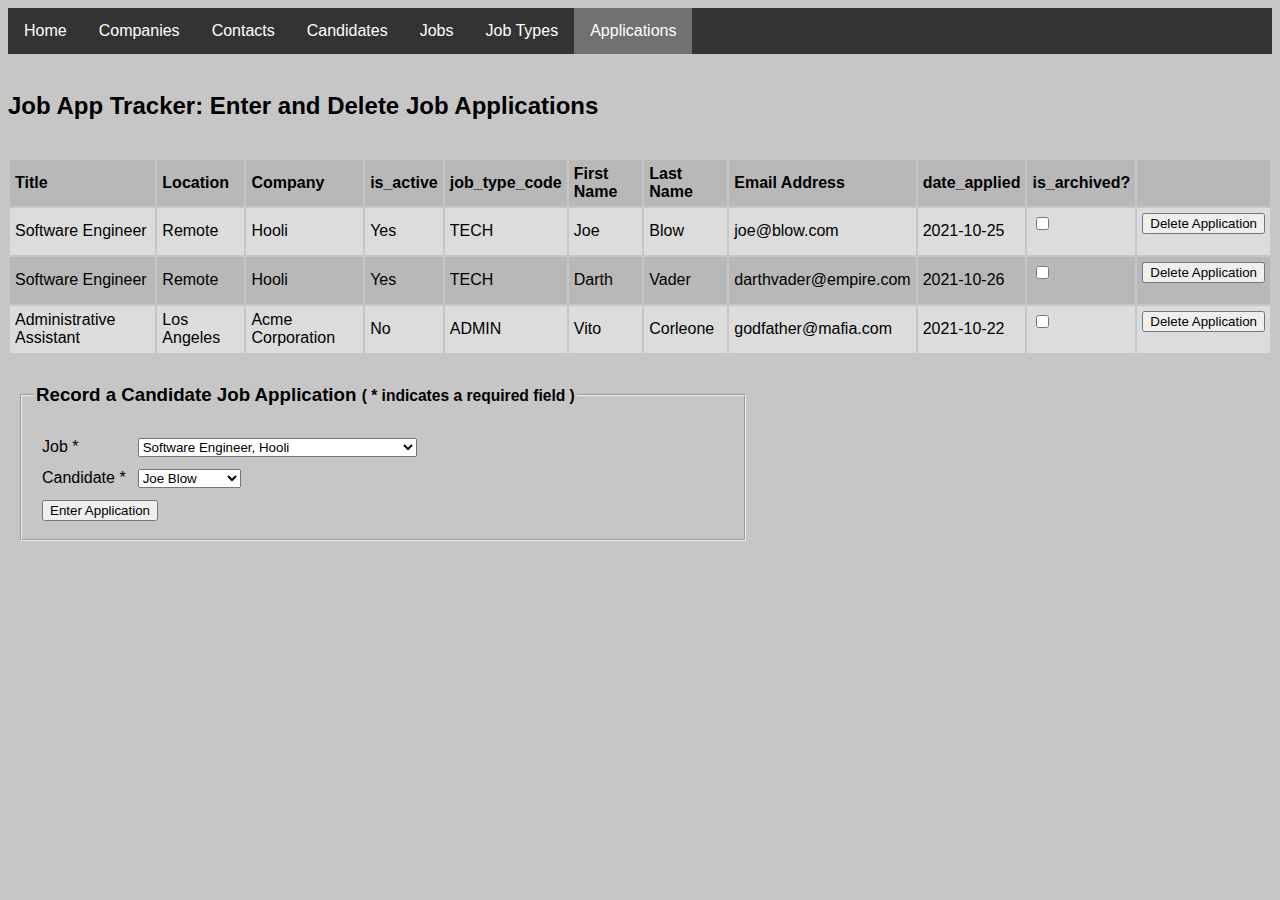
<file: applications.html>
<html>
<head>
    <title>Job App Tracker</title>
    <link rel="stylesheet" type="text/css" href="css/style.css">
</head>
<body>

  <ul id="menu">
    <li id="menuItem"><a href="index.html">Home</a></li>
    <li id="menuItem"><a href="companies.html">Companies</a></li>
    <li id="menuItem"><a href="contacts.html">Contacts</a></li>
    <li id="menuItem"><a href="candidates.html">Candidates</a></li>
    <li id="menuItem"><a href="jobs.html">Jobs</a></li>
    <li id="menuItem"><a href="jobtypes.html">Job Types</a></li>
    <li id="menuItem"><a class="active" href="applications.html">Applications</a></li>
  </ul> 

  <br>
  <h2>Job App Tracker:  Enter and Delete Job Applications</h2>
  <p></p>
  <br>

  <table class="aTable">
    <tr>
      <th>Title</th>
      <th>Location</th>
      <th>Company</th>
      <th>is_active</th>
      <th>job_type_code</th>
      <th>First Name</th>
      <th>Last Name</th>
      <th>Email Address</th>
      <th>date_applied</th>
      <th>is_archived?</th>
      <th></th>
    </tr>  
    <tr>
      <td>Software Engineer</td>
      <td>Remote</td>
      <td>Hooli</td>
      <td>Yes</td>
      <td>TECH</td>
      <td>Joe</td>
      <td>Blow</td>
      <td>joe@blow.com</td>
      <td>2021-10-25</td>
      <td><form><input type="checkbox" /></form></td>
      <td><form><input type="submit" value="Delete Application" /></form></td>
    </tr> 
    <tr>
      <td>Software Engineer</td>
      <td>Remote</td>
      <td>Hooli</td>
      <td>Yes</td>
      <td>TECH</td>
      <td>Darth</td>
      <td>Vader</td>
      <td>darthvader@empire.com</td>
      <td>2021-10-26</td>
      <td><form><input type="checkbox" /></form></td>
      <td><form><input type="submit" value="Delete Application" /></form></td>
    </tr> 
    <tr>
      <td>Administrative Assistant</td>
      <td>Los Angeles</td>
      <td>Acme Corporation</td>
      <td>No</td>
      <td>ADMIN</td>
      <td>Vito</td>
      <td>Corleone</td>
      <td>godfather@mafia.com</td>
      <td>2021-10-22</td>
      <td><form><input type="checkbox" /></form></td>
      <td><form><input type="submit" value="Delete Application" /></form></td>
    </tr>     
  </table>

  <div id="form">
    <form>
      <fieldset>
      <legend><h3>Record a Candidate Job Application
        <small>( * indicates a required field )</h3></legend>
    <table cellpadding="4" cellspacing="4">
      <tr>
        <td>Job *</td>
        <td>
          <select>
            <option value="1">Software Engineer, Hooli</option>
            <option value="2">Administrative Assistant, Acme Corporation</option>
            <option value="3">Manager, Los Pollos Hermanos</option>
          </select>
        </td>
      </tr>
      <tr>
        <td>Candidate *</td>
        <td>
          <select>
            <option value="1">Joe Blow</option>
            <option value="2">Darth Vader</option>
            <option value="3">Vito Corleone</option>
          </select> 
        </td>
      </tr>    
      <tr>
        <td colspan="4"><input type="submit" value="Enter Application" /></td>   
      </tr>
    </table>
</fieldset>
</form>  
</div>

</body>
</html>
</file>
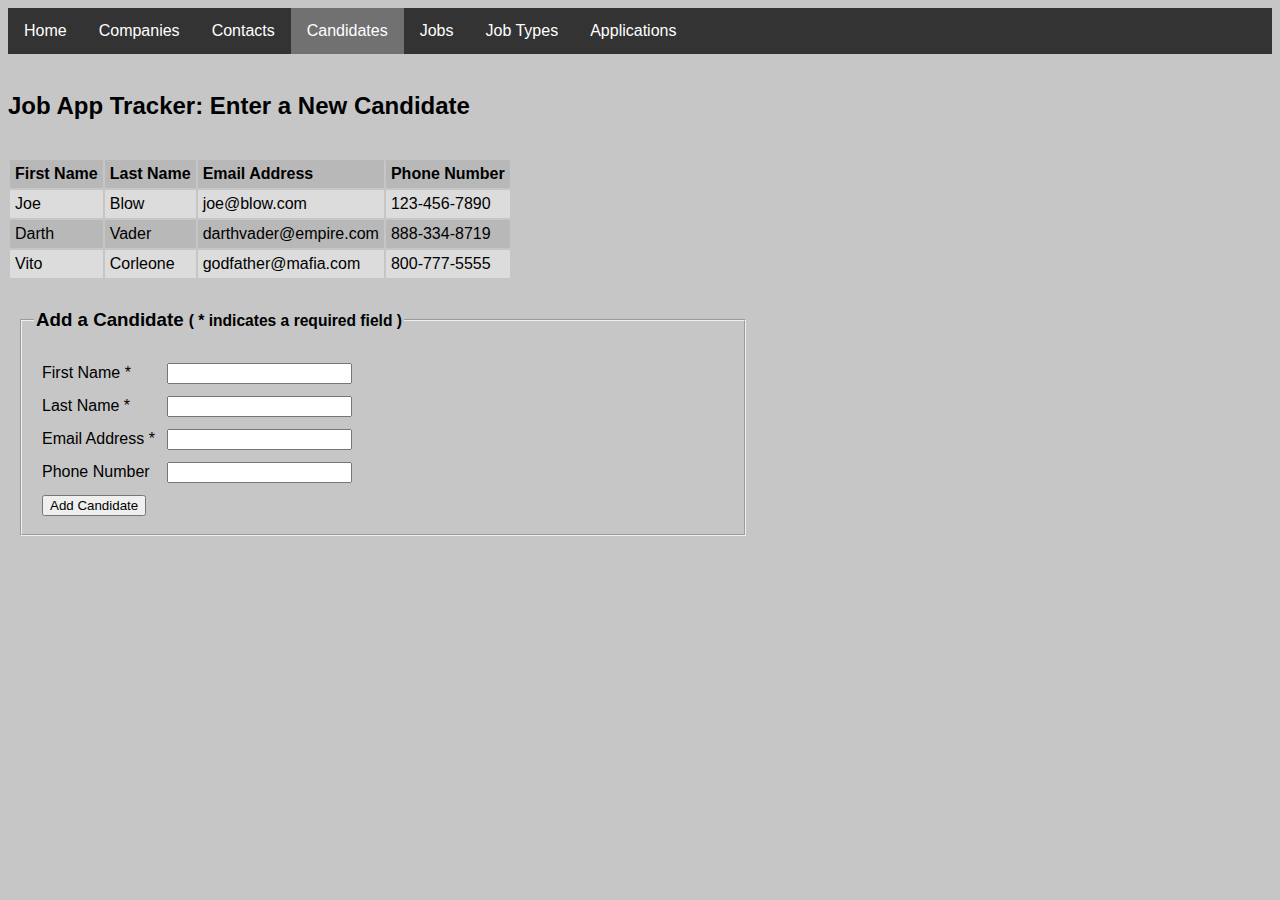
<file: candidates.html>
<html>
<head>
    <title>Job App Tracker</title>
    <link rel="stylesheet" type="text/css" href="css/style.css">
</head>
<body>

  <ul id="menu">
    <li id="menuItem"><a href="index.html">Home</a></li>
    <li id="menuItem"><a href="companies.html">Companies</a></li>
    <li id="menuItem"><a href="contacts.html">Contacts</a></li>
    <li id="menuItem"><a class="active" href="candidates.html">Candidates</a></li>
    <li id="menuItem"><a href="jobs.html">Jobs</a></li>
    <li id="menuItem"><a href="jobtypes.html">Job Types</a></li>
    <li id="menuItem"><a href="applications.html">Applications</a></li>
  </ul> 

  <br>
  <h2>Job App Tracker:  Enter a New Candidate</h2>
  <p></p>
  <br>
    
  <table class="aTable">
      <tr>
        <th>First Name</th>
        <th>Last Name</th>
        <th>Email Address</th>
        <th>Phone Number</th>
      </tr>
      <tr>
        <td>Joe</td>
        <td>Blow</td>
        <td>joe@blow.com</td>
        <td>123-456-7890</td>
      </tr>
      <tr>
        <td>Darth</td>
        <td>Vader</td>
        <td>darthvader@empire.com</td>
        <td>888-334-8719</td>
      </tr>    
      <tr>
        <td>Vito</td>
        <td>Corleone</td>
        <td>godfather@mafia.com</td>
        <td>800-777-5555</td>
      </tr>  
    </table>    
    
    <div id="form">
      <form>
        <fieldset>
        <legend><h3>Add a Candidate
          <small>( * indicates a required field )</h3></legend>
      <table cellpadding="4" cellspacing="4">
        <tr>
          <td>First Name *</td><td><input text /></td>
        </tr>
          <td>Last Name *</td><td><input text /></td>
        <tr>
          <td>Email Address *</td><td><input text /></td>
        </tr>
        <tr>
          <td>Phone Number</td><td><input text /></td>
        </tr>
        <tr>
          <td colspan="4"><input type="submit" value="Add Candidate" /></td>  
        </tr>
      </table>
    </fieldset>
  </form>  
  </div>

</body>
</html>
</file>
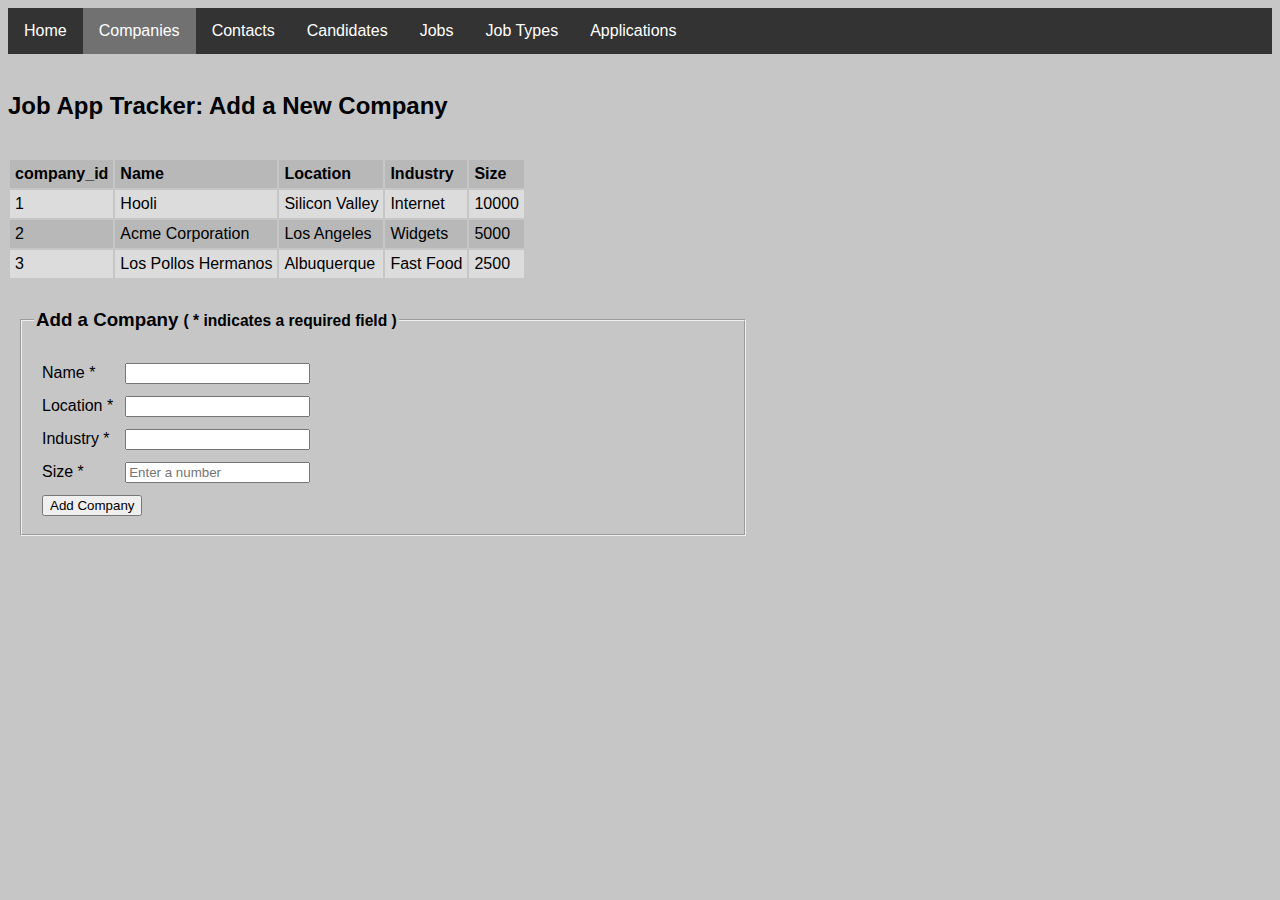
<file: companies.html>
<html>
<head>
    <title>Job App Tracker</title>
    <link rel="stylesheet" type="text/css" href="css/style.css">
</head>
<body>

    <ul id="menu">
      <li id="menuItem"><a href="index.html">Home</a></li>
      <li id="menuItem"><a class="active" href="companies.html">Companies</a></li>
      <li id="menuItem"><a href="contacts.html">Contacts</a></li>
      <li id="menuItem"><a href="candidates.html">Candidates</a></li>
      <li id="menuItem"><a href="jobs.html">Jobs</a></li>
      <li id="menuItem"><a href="jobtypes.html">Job Types</a></li>
      <li id="menuItem"><a href="applications.html">Applications</a></li>
    </ul>  

  <br>
  <h2>Job App Tracker:  Add a New Company</h2>
  <p></p>
  <br>

    <table class="aTable">
      <tr>
        <th>company_id</th>
        <th>Name</th>
        <th>Location</th>
        <th>Industry</th>
        <th>Size</th>
      </tr>
      <tr>
        <td>1</td>
        <td>Hooli</td>
        <td>Silicon Valley</td>
        <td>Internet</td>
        <td>10000</td>
      </tr>
      <tr>
        <td>2</td>
        <td>Acme Corporation</td>
        <td>Los Angeles</td>
        <td>Widgets</td>
        <td>5000</td>
      </tr>
      <tr>
        <td>3</td>
        <td>Los Pollos Hermanos</td>
        <td>Albuquerque</td>
        <td>Fast Food</td>
        <td>2500</td>
      </tr>
    </table>    


    <div id="form">
      <form>
        <fieldset>
        <legend><h3>Add a Company
          <small>( * indicates a required field )</h3></legend>
      <table cellpadding="4" cellspacing="4">
        <tr>
          <td>Name *</td><td><input text /></td>
        </tr>
          <td>Location *</td><td><input text /></td>
        <tr>
          <td>Industry *</td><td><input text /></td>
        </tr>
        <tr>
          <td>Size * </td><td><input text placeholder="Enter a number"/></td>
        </tr>
        <tr>
          <td colspan="4"><input type="submit" value="Add Company" /></td>  
        </tr>
      </table>
    </fieldset>
  </form>  
  </div>

</body>
</html>
</file>
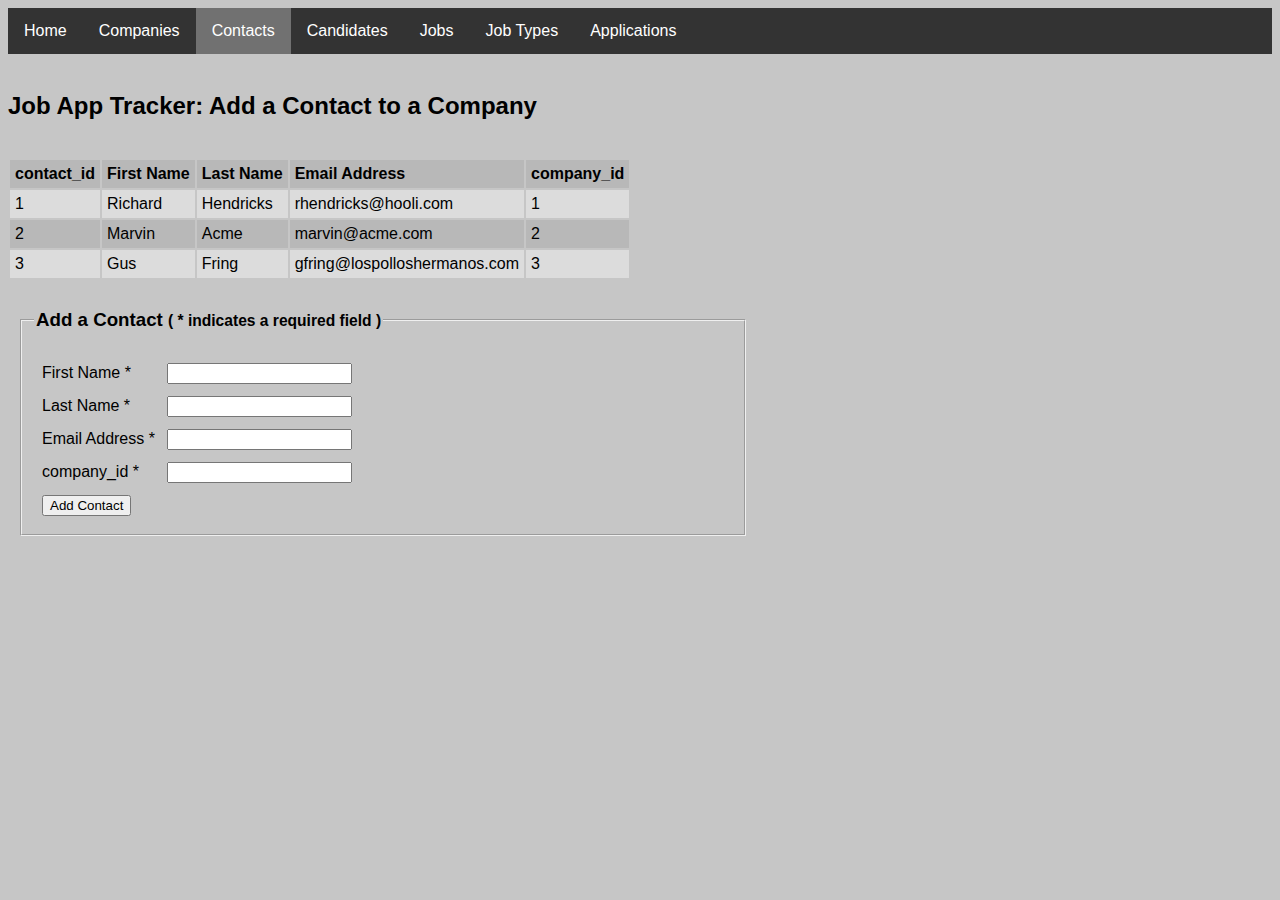
<file: contacts.html>
<html>
<head>
    <title>Job App Tracker</title>
    <link rel="stylesheet" type="text/css" href="css/style.css">
</head>
<body>

    <ul id="menu">
      <li id="menuItem"><a href="index.html">Home</a></li>
      <li id="menuItem"><a href="companies.html">Companies</a></li>
      <li id="menuItem"><a class="active" href="contacts.html">Contacts</a></li>
      <li id="menuItem"><a href="candidates.html">Candidates</a></li>
      <li id="menuItem"><a href="jobs.html">Jobs</a></li>
      <li id="menuItem"><a href="jobtypes.html">Job Types</a></li>
      <li id="menuItem"><a href="applications.html">Applications</a></li>
    </ul>  

  <br>
  <h2>Job App Tracker:  Add a Contact to a Company</h2>

  <p></p>
  <br>


    <table class="aTable">
      <tr>
        <th>contact_id</th>
        <th>First Name</th>
        <th>Last Name</th>
        <th>Email Address</th>
        <th>company_id</th>
      </tr>
      <tr>
        <td>1</td>
        <td>Richard</td>
        <td>Hendricks</td>
        <td>rhendricks@hooli.com</td>
        <td>1</td>
      </tr>
      <tr>
        <td>2</td>
        <td>Marvin</td>
        <td>Acme</td>
        <td>marvin@acme.com</td>
        <td>2</td>
      </tr>
      <tr>
        <td>3</td>
        <td>Gus</td>
        <td>Fring</td>
        <td>gfring@lospolloshermanos.com</td>
        <td>3</td>
      </tr>
    </table>    

    <div id="form">
      <form>
        <fieldset>
        <legend><h3>Add a Contact
          <small>( * indicates a required field )</h3></legend>
      <table cellpadding="4" cellspacing="4">
        <tr>
          <td>First Name *</td><td><input text /></td>
        </tr>
          <td>Last Name *</td><td><input text /></td>
        <tr>
          <td>Email Address *</td><td><input text /></td>
        <tr>
          <td>company_id *</td><td><input text /></td>
        </tr>
        <tr>
          <td colspan="4"><input type="submit" value="Add Contact" /></td>  
        </tr>
      </table>
    </fieldset>
  </form>  
  </div>

</body>
</html>
</file>
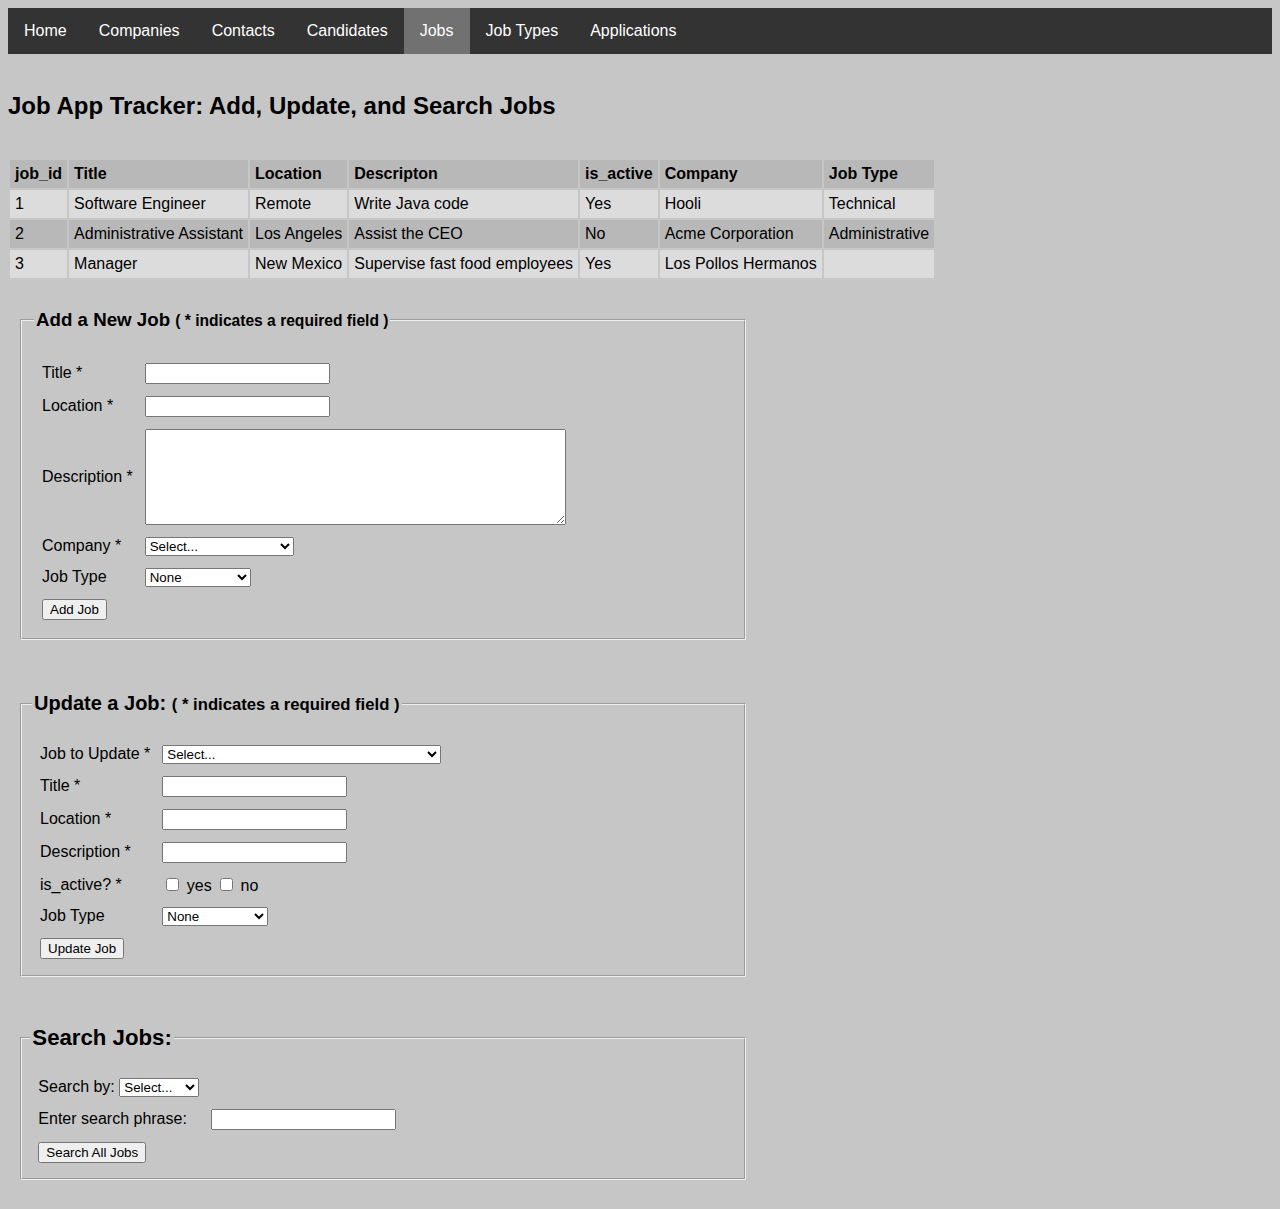
<file: jobs.html>
<html>
<head>
    <title>Job App Tracker</title>
    <link rel="stylesheet" type="text/css" href="css/style.css">
</head>

<body>

  <ul id="menu">
    <li id="menuItem"><a href="index.html">Home</a></li>
    <li id="menuItem"><a href="companies.html">Companies</a></li>
    <li id="menuItem"><a href="contacts.html">Contacts</a></li>
    <li id="menuItem"><a href="candidates.html">Candidates</a></li>
    <li id="menuItem"><a class="active" href="jobs.html">Jobs</a></li>
    <li id="menuItem"><a href="jobtypes.html">Job Types</a></li>
    <li id="menuItem"><a href="applications.html">Applications</a></li>
  </ul>   

  
  <br>
  <h2>Job App Tracker:  Add, Update, and Search Jobs</h2>

  <p></p>
  <br>

  <table class="aTable">
    <tr>
      <th>job_id</th>
      <th>Title</th>
      <th>Location</th>
      <th>Descripton</th>
      <th>is_active</th>
      <th>Company</th>
      <th>Job Type</th>
    </tr>
    <tr>
      <td>1</td>
      <td>Software Engineer</td>
      <td>Remote</td>
      <td>Write Java code</td>
      <td>Yes</td>
      <td>Hooli</td>
      <td>Technical</td>
    </tr>
    <tr>
      <td>2</td>
      <td>Administrative Assistant</td>
      <td>Los Angeles</td>
      <td>Assist the CEO</td>
      <td>No</td>
      <td>Acme Corporation</td>
      <td>Administrative</td>
    </tr>
    <tr>
      <td>3</td>
      <td>Manager</td>
      <td>New Mexico</td>
      <td>Supervise fast food employees</td>
      <td>Yes</td>
      <td>Los Pollos Hermanos</td>
      <td></td>
    </tr>
  </table>    


<div id="form">
  <form>
    <fieldset>
    <legend><h3>Add a New Job 
      <small>( * indicates a required field )</h3></legend>
    <table cellpadding="4" cellspacing="4">
      <tr>
        <td>Title *</td><td><input text /></td>
      </tr>
        <td>Location *</td><td><input text /></td>
      <tr>
        <td>Description *</td><td><textarea rows="6" cols="50"></textarea></td>
      </tr>
      <tr>
        <td>Company *</td>
        <td>
          <select>
            <option value="">Select...</option>
            <option value="1">Hooli</option>
            <option value="2">Acme Corporation</option>
            <option value="3">Los Pollos Hermanos</option>
          </select>
        </td>
      </tr>   
      <tr>
        <td>Job Type</td>
        <td>
          <select>
            <option value="">None</option>
            <option value="EXEC">Executive</option>
            <option value="TECH">Technical</option>
            <option value="ADMIN">Administrative</option>
          </select>                   
        </td>
      </tr>    
        <td colspan="4"><input type="submit" value="Add Job" /></td>  
      </tr>
    </table>
  </fieldset>
  </form>  
</div>

<div id="form"> 
  <form>
    <fieldset>
    <legend><h2>Update a Job:
      <small>( * indicates a required field )</h2></legend>

    <table cellpadding="4" cellspacing="4">
      <tr>
        <td>Job to Update *</td>
        <td>
          <select>
            <option value="">Select...</option>
            <option value="1">Software Engineer, Hooli</option>
            <option value="2">Administrative Assistant, Acme Corporation</option>
            <option value="3">Manager, Los Pollos Hermanos</option>
          </select>
        </td>
      </tr>
      <tr>
        <td>Title *</td><td><input text /></td>
      </tr>
        <td>Location *</td><td><input text /></td>
      <tr>
        <td>Description *</td><td><input text /></td>
      </tr>
      <tr>
        <td>is_active? * </td>
        <td>
          <input type="checkbox"> yes          <input type="checkbox"> no</td>
      </tr>  
      <tr>
        <td>Job Type</td>
        <td>
          <select>
            <option value="">None</option>
            <option value="EXEC">Executive</option>
            <option value="TECH">Technical</option>
            <option value="ADMIN">Administrative</option>
          </select>          
        </td>
      </tr>          
      <tr>
        <td colspan="4"><input type="submit" value="Update Job" /></td>  
      </tr>
    </table>
  </fieldset>
</form>  
</div>

  
<div id="form"> 
  <form>
    <fieldset>
    <legend><h1>Search Jobs:</h1></legend>
    <table cellpadding="4" cellspacing="4">
      <tr>
        <td>Search by:
          <select>
            <option value="">Select...</option>
            <option value="company_id">Company</option>
            <option value="job_type">Job Type</option>
            <option value="title">Title</option>
            <option value="location">Location</option>
          </select>
        </td>
      </tr>
        <td>Enter search phrase:</td><td><input text /></td>
      <tr>
        <td colspan="4"><input type="submit" value="Search All Jobs" /></td>  
      </tr>
    </tr>
    </table>
</fieldset>
</form>  
</div>

</body>
</html>
</file>
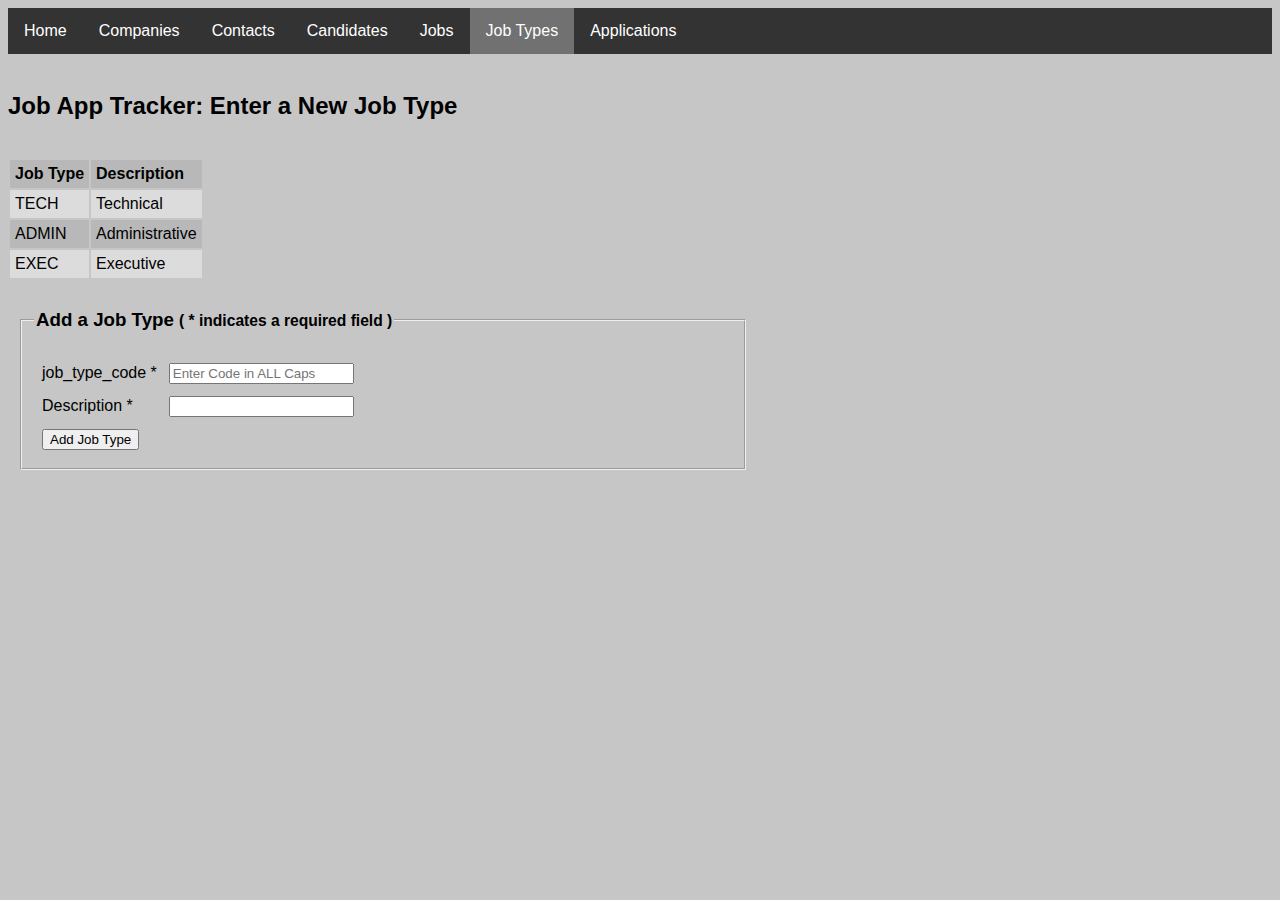
<file: jobtypes.html>
<html>
<head>
    <title>Job App Tracker</title>
    <link rel="stylesheet" type="text/css" href="css/style.css">
</head>
<body>

  <ul id="menu">
    <li id="menuItem"><a href="index.html">Home</a></li>
    <li id="menuItem"><a href="companies.html">Companies</a></li>
    <li id="menuItem"><a href="contacts.html">Contacts</a></li>
    <li id="menuItem"><a href="candidates.html">Candidates</a></li>
    <li id="menuItem"><a href="jobs.html">Jobs</a></li>
    <li id="menuItem"><a class="active" href="jobtypes.html">Job Types</a></li>
    <li id="menuItem"><a href="applications.html">Applications</a></li>
  </ul> 

  <br>
  <h2>Job App Tracker:  Enter a New Job Type</h2>
  <p></p>
  <br>
    
  <table class="aTable">
      <tr>
        <th>Job Type</th>
        <th>Description</th>
      </tr>
      <tr>
        <td>TECH</td>
        <td>Technical</td>
      </tr>
      <tr>
        <td>ADMIN</td>
        <td>Administrative</td>   
      </tr>
      <tr>
        <td>EXEC</td>
        <td>Executive</td>   
      </tr>
    </table>    

    <div id="form">
      <form>
        <fieldset>
        <legend><h3>Add a Job Type
          <small>( * indicates a required field )</h3></legend>
      <table cellpadding="4" cellspacing="4">
        <tr>
          <td>job_type_code *</td>
          <td><input text placeholder="Enter Code in ALL Caps"/></td>
        </tr>
          <td>Description *</td><td><input text /></td>
        <tr>
          <td colspan="4"><input type="submit" value="Add Job Type" /></td>  
        </tr>
      </table>
    </fieldset>
  </form>  
  </div>

</body>
</html>
</file>
<file: css/style.css>
body {
	background-color: #c6c6c6;
	font-family: Helvetica;
}

/*
Horizontal navigation bar code below from 
https://www.w3schools.com/css/css_navbar.asp 

Navigation bar is built with <ul> tags with an <li> element 
for each menu item.  Comments added below for each selector.
*/

/* "active" class selector to give current menu item a different color */
.active {
	background-color: #717171;
}

/* The "menu" id selector for a ul tag customizes the navigation bar */
ul#menu {
    list-style-type: none;
    margin: 0;
    padding: 0;
    overflow: hidden;
    background-color: #333;
}
  
/* Make menu items sit right next to one another starting from the left of the page */
li#menuItem {
	float: left;
}

/* Define text color, alignment and menu item padding */
li#menuItem a {
	display: block;
	color: white;
	text-align: center;
	padding: 14px 16px;
	text-decoration: none;
}
  
/* Set default (not active) menu item background color */
li#menuItem a:hover:not(.active) {
	background-color: #111;
}

.aTable {
    border-spacing: 2px;
}
.aTable tr:nth-child(even) {
    background-color: #DCDCDC;
}

.aTable tr:nth-child(odd) {
    background-color: #B8B8B8
}

.aTable td {
	padding: 5px;
}

.aTable th {
	padding: 5px;
}

/* .center {
	text-align: center;
} */



#form {padding: 10px;
	/* margin-left: auto;
	margin-right: auto; */
	width: 750px}

* {box-sizing:border-box;
	text-align: left}
</file>
